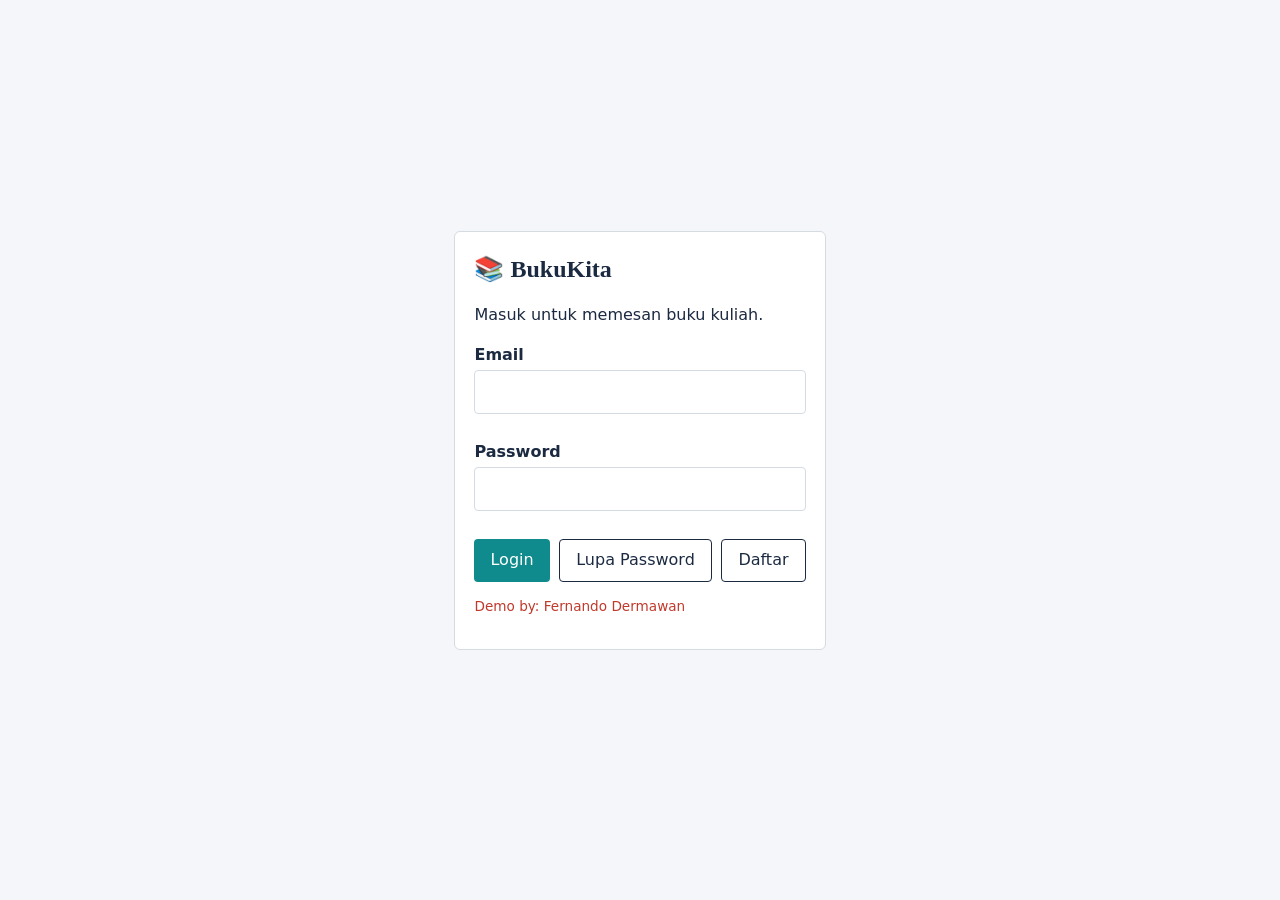
<file: Tugas UTS Pemograman/index.html>
<!DOCTYPE html><html lang="id"><head><meta charset="UTF-8"><meta name="viewport" content="width=device-width,initial-scale=1"><title>Login - BukuKita</title><link rel="stylesheet" href="css/style.css"></head><body data-page="login">
<div class="login-wrap"><main><section class="card" aria-labelledby="jdl">
<h1 id="jdl">📚 BukuKita</h1><p>Masuk untuk memesan buku kuliah.</p>
<form id="formLogin" novalidate>
<label for="email">Email</label><input type="email" id="email" autocomplete="username"><div class="err" id="errEmail"></div>
<label for="password">Password</label><input type="password" id="password" autocomplete="current-password"><div class="err" id="errPass"></div>
<div class="row"><button type="submit">Login</button>
<button type="button" class="sec" id="btnLupa">Lupa Password</button>
<button type="button" class="sec" id="btnDaftar">Daftar</button></div>
<p class="err">Demo by: Fernando Dermawan</p>
</form></section></main></div>
<div class="modal" id="modalLupa" role="dialog" aria-modal="true"><div class="box"><h2>Lupa Password</h2>
<label for="emailLupa">Email terdaftar</label><input type="email" id="emailLupa"><div class="err" id="errLupa"></div>
<div class="row"><button type="button" id="kirimLupa">Kirim link reset</button><button type="button" class="sec" data-tutup>Batal</button></div></div></div>
<div class="modal" id="modalDaftar" role="dialog" aria-modal="true"><div class="box"><h2>Daftar Akun</h2>
<label for="namaDaftar">Nama lengkap</label><input id="namaDaftar">
<label for="emailDaftar">Email</label><input type="email" id="emailDaftar">
<label for="passDaftar">Password (min. 6 karakter)</label><input type="password" id="passDaftar"><div class="err" id="errDaftar"></div>
<div class="row"><button type="button" id="simpanDaftar">Daftar</button><button type="button" class="sec" data-tutup>Batal</button></div></div></div>
<script src="js/data.js"></script><script src="js/script.js"></script></body></html>
</file>
<file: Tugas UTS Pemograman/css/style.css>
:root{--ink:#1b2a41;--paper:#f4f6f9;--teal:#0f8b8d;--sun:#f2b705;--red:#c0392b;--line:#d5dbe3}
*{box-sizing:border-box}
body{margin:0;font-family:system-ui,Segoe UI,sans-serif;background:var(--paper);color:var(--ink);line-height:1.5}
h1,h2,h3{font-family:Georgia,serif;margin:0 0 .5rem}
header.top{background:var(--ink);color:#fff;display:flex;flex-wrap:wrap;gap:1rem;align-items:center;justify-content:space-between;padding:.8rem 1.5rem}
header.top a{color:#fff;text-decoration:none;margin-right:1rem}
header.top a:hover{border-bottom:2px solid var(--sun)}
.logo{font-family:Georgia,serif;font-size:1.3rem;font-weight:bold}
main{max-width:960px;margin:1.5rem auto;padding:0 1rem}
section.card{background:#fff;border:1px solid var(--line);border-radius:6px;padding:1.2rem;margin-bottom:1.2rem}
label{display:block;font-weight:600;margin:.7rem 0 .2rem}
input,select{width:100%;padding:.55rem;border:1px solid var(--line);border-radius:4px;font:inherit}
input:focus,select:focus,button:focus-visible,a:focus-visible{outline:3px solid var(--sun);outline-offset:1px}
.err{color:var(--red);font-size:.85rem;min-height:1.1em}
button,.btn{background:var(--teal);color:#fff;border:0;border-radius:4px;padding:.55rem 1rem;font:inherit;cursor:pointer;text-decoration:none;display:inline-block}
button.sec{background:#fff;color:var(--ink);border:1px solid var(--ink)}
button.bahaya{background:var(--red)}
.row{display:flex;gap:.6rem;flex-wrap:wrap;margin-top:.8rem}
.grid{display:grid;grid-template-columns:repeat(auto-fit,minmax(200px,1fr));gap:1rem}
.menu a{display:block;padding:1.4rem;background:var(--ink);color:#fff;border-radius:6px;text-decoration:none;font-family:Georgia,serif;font-size:1.1rem;border-left:6px solid var(--sun)}
.menu a:hover{background:var(--teal)}
table{width:100%;border-collapse:collapse}
th,td{padding:.55rem;border-bottom:1px solid var(--line);text-align:left}
th{background:var(--paper)}
.habis{color:var(--red);font-weight:bold}
.login-wrap{min-height:100vh;display:grid;place-items:center;padding:1rem}
.login-wrap section.card{width:100%;max-width:400px}
.modal{position:fixed;inset:0;background:rgba(27,42,65,.6);display:none;place-items:center;padding:1rem;z-index:10}
.modal.buka{display:grid}
.modal .box{background:#fff;border-radius:6px;padding:1.4rem;width:100%;max-width:400px}
.progress{display:flex;gap:4px;margin:1rem 0}
.progress div{flex:1;text-align:center;font-size:.75rem;padding:.5rem .2rem;background:var(--line);border-radius:3px}
.progress div.selesai{background:var(--teal);color:#fff}
.progress div.sekarang{background:var(--sun);color:var(--ink);font-weight:bold}
.hide{display:none}
@media(max-width:600px){.progress{flex-direction:column}table{font-size:.85rem}}
@media(prefers-reduced-motion:no-preference){.modal .box{animation:muncul .2s}}
@keyframes muncul{from{transform:translateY(10px);opacity:0}}
</file>
